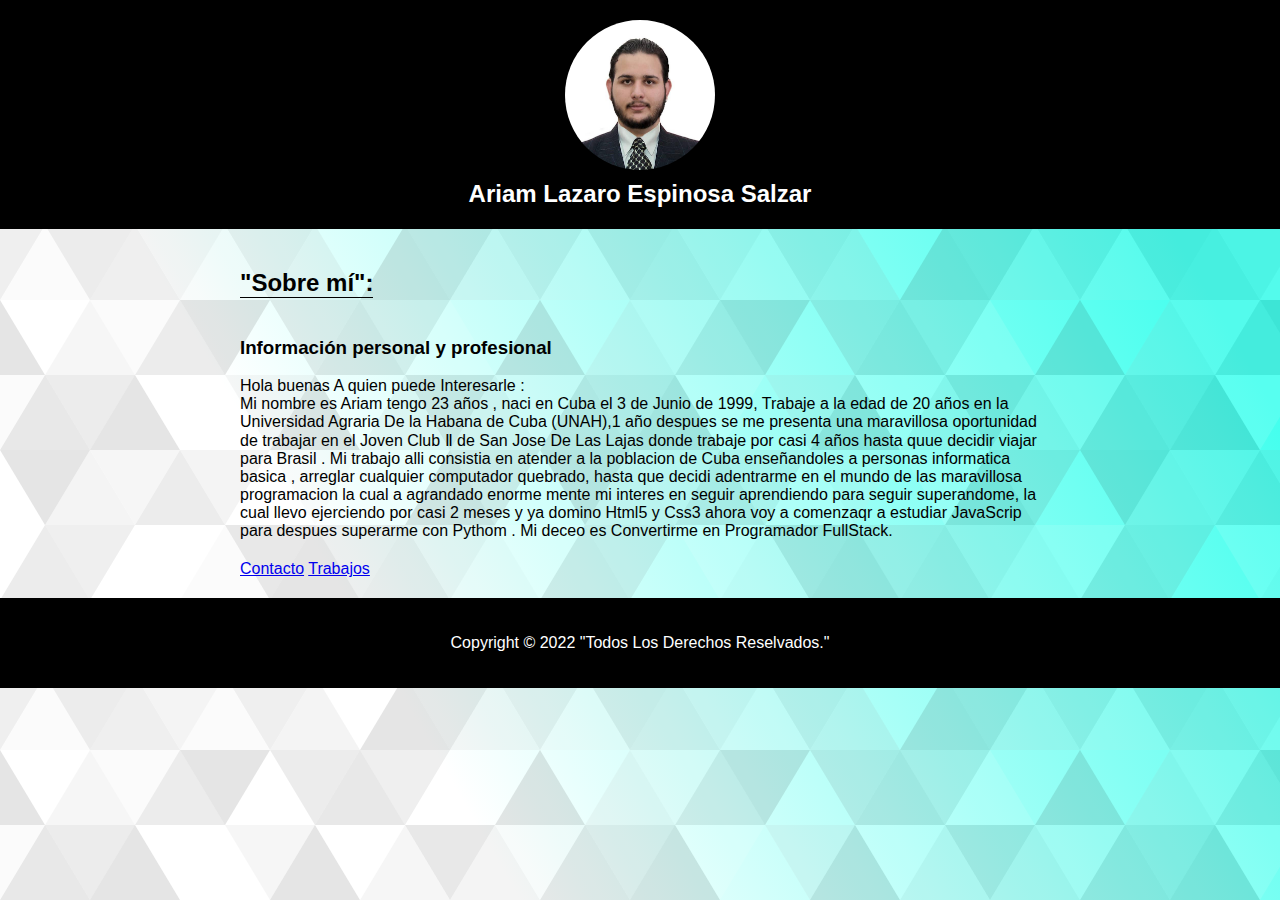
<file: Index.html>
<!DOCTYPE html>
<html>
<head>
  <title>Mi portafolio</title>
  <link rel="stylesheet" href="estilos.css">
 
</head>
<body>
  <header>
    
    <img  class="Ariam" src="ed6cfc0d-a015-49c9-b818-721e0775f715.jpg" alt="Foto de Ariam Lazaro Espinosa" >
    <h1>Ariam Lazaro Espinosa Salzar</h1>
    
  </header>
  <main>
    <section id="sobre-mi">
      <h2>"Sobre mí":</h2>
      <h3>Información personal y profesional</h3>
      <p> 
        Hola buenas A quien puede Interesarle : <br>
        Mi nombre es Ariam tengo 23 años , naci en Cuba el 3 de Junio de 1999, Trabaje a la edad de 20 años en la Universidad Agraria De la Habana de Cuba (UNAH),1 año despues se me presenta una maravillosa oportunidad de trabajar en el Joven Club Ⅱ de San Jose De Las Lajas donde trabaje por casi 4 años hasta quue decidir viajar para Brasil . Mi trabajo alli consistia en atender a la poblacion de Cuba enseñandoles a personas informatica basica , arreglar cualquier computador quebrado, hasta que decidi adentrarme en el mundo de las maravillosa programacion la cual a agrandado enorme mente mi interes en seguir aprendiendo para seguir superandome, la cual llevo ejerciendo por casi 2 meses y ya domino Html5 y Css3 ahora voy a comenzaqr a estudiar JavaScrip para despues superarme con Pythom . Mi deceo es Convertirme en Programador FullStack. 
      </p>
    </section>
   <a href="contacto.html"target="_blank" class="contacto">Contacto</a>
   <a href="trabajos.html" target="_blank"class="trabajos">Trabajos</a>
    
  </main>
  <footer>
    <p> Copyright © 2022 "Todos Los Derechos Reselvados."</p>
  </footer>
</body>
</html>
</file>
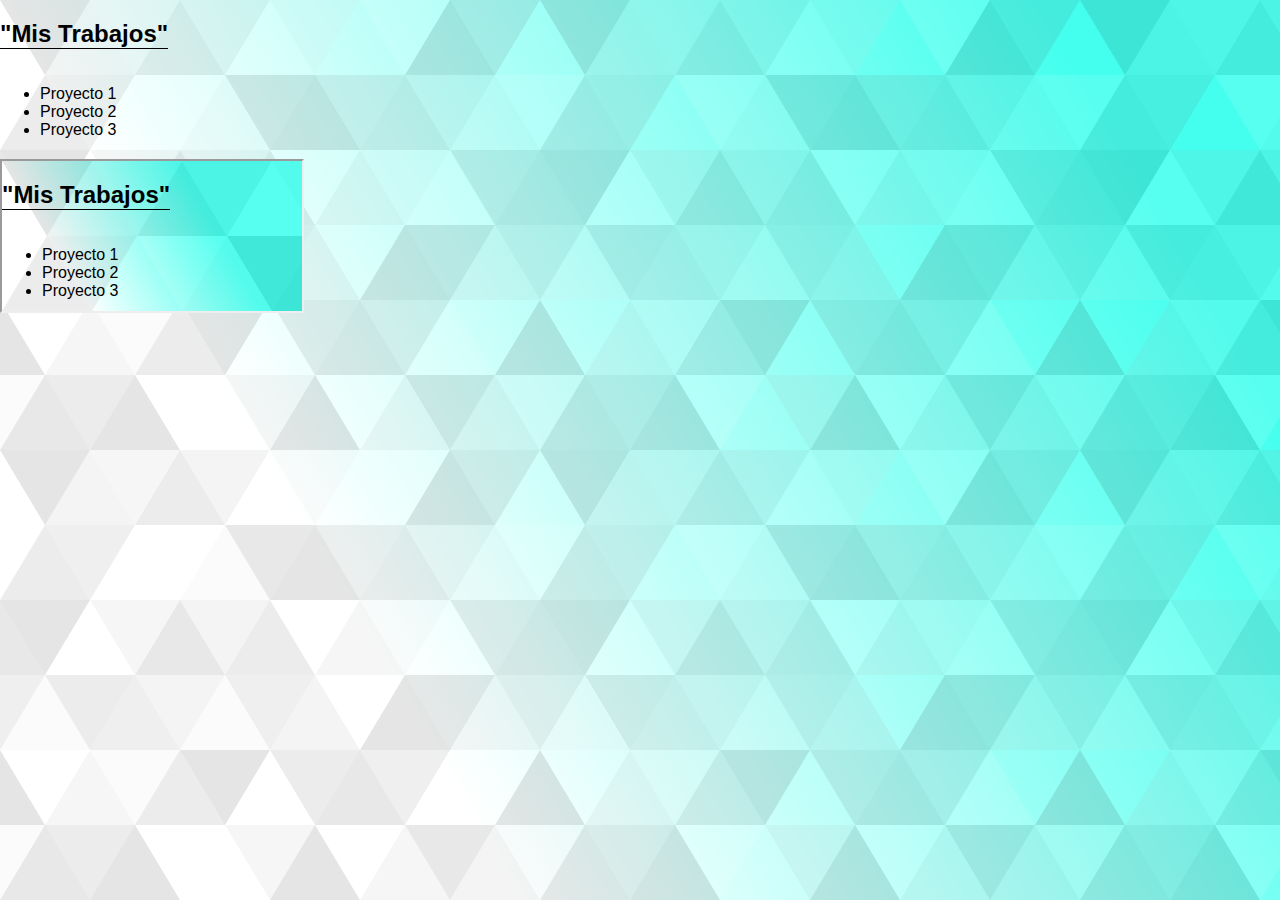
<file: trabajos.html>
<!DOCTYPE html>
<html lang="en">
<head>
    <meta charset="UTF-8">
    <meta http-equiv="X-UA-Compatible" content="IE=edge">
    <meta name="viewport" content="width=device-width, initial-scale=1.0">
    <title>Mis Proyectos:</title>
    <link rel="stylesheet" href="estilos.css">
</head>
<body>
    <section id="trabajos">
        <a href="trabajos.html" target="_blank"><h2>"Mis Trabajos"</h2></a>
        <ul>
          <li>Proyecto 1</li>
          <li>Proyecto 2</li>
          <li>Proyecto 3</li>
        </ul>
      </section>
      <div class="trabajos">
        <iframe src="trabajos.html"></iframe>
        </div>
        
</body>
</html>
</file>
<file: estilos.css>
body {
    font-family: Arial, sans-serif;
    margin: 0;
    padding: 0;
    background-color: #ffffff;
background-image: url("data:image/svg+xml,%3Csvg xmlns='http://www.w3.org/2000/svg' width='100%25'%3E%3Cdefs%3E%3ClinearGradient id='a' gradientUnits='userSpaceOnUse' x1='0' x2='0' y1='0' y2='100%25' gradientTransform='rotate(240)'%3E%3Cstop offset='0' stop-color='%23ffffff'/%3E%3Cstop offset='1' stop-color='%234FE'/%3E%3C/linearGradient%3E%3Cpattern patternUnits='userSpaceOnUse' id='b' width='540' height='450' x='0' y='0' viewBox='0 0 1080 900'%3E%3Cg fill-opacity='0.1'%3E%3Cpolygon fill='%23444' points='90 150 0 300 180 300'/%3E%3Cpolygon points='90 150 180 0 0 0'/%3E%3Cpolygon fill='%23AAA' points='270 150 360 0 180 0'/%3E%3Cpolygon fill='%23DDD' points='450 150 360 300 540 300'/%3E%3Cpolygon fill='%23999' points='450 150 540 0 360 0'/%3E%3Cpolygon points='630 150 540 300 720 300'/%3E%3Cpolygon fill='%23DDD' points='630 150 720 0 540 0'/%3E%3Cpolygon fill='%23444' points='810 150 720 300 900 300'/%3E%3Cpolygon fill='%23FFF' points='810 150 900 0 720 0'/%3E%3Cpolygon fill='%23DDD' points='990 150 900 300 1080 300'/%3E%3Cpolygon fill='%23444' points='990 150 1080 0 900 0'/%3E%3Cpolygon fill='%23DDD' points='90 450 0 600 180 600'/%3E%3Cpolygon points='90 450 180 300 0 300'/%3E%3Cpolygon fill='%23666' points='270 450 180 600 360 600'/%3E%3Cpolygon fill='%23AAA' points='270 450 360 300 180 300'/%3E%3Cpolygon fill='%23DDD' points='450 450 360 600 540 600'/%3E%3Cpolygon fill='%23999' points='450 450 540 300 360 300'/%3E%3Cpolygon fill='%23999' points='630 450 540 600 720 600'/%3E%3Cpolygon fill='%23FFF' points='630 450 720 300 540 300'/%3E%3Cpolygon points='810 450 720 600 900 600'/%3E%3Cpolygon fill='%23DDD' points='810 450 900 300 720 300'/%3E%3Cpolygon fill='%23AAA' points='990 450 900 600 1080 600'/%3E%3Cpolygon fill='%23444' points='990 450 1080 300 900 300'/%3E%3Cpolygon fill='%23222' points='90 750 0 900 180 900'/%3E%3Cpolygon points='270 750 180 900 360 900'/%3E%3Cpolygon fill='%23DDD' points='270 750 360 600 180 600'/%3E%3Cpolygon points='450 750 540 600 360 600'/%3E%3Cpolygon points='630 750 540 900 720 900'/%3E%3Cpolygon fill='%23444' points='630 750 720 600 540 600'/%3E%3Cpolygon fill='%23AAA' points='810 750 720 900 900 900'/%3E%3Cpolygon fill='%23666' points='810 750 900 600 720 600'/%3E%3Cpolygon fill='%23999' points='990 750 900 900 1080 900'/%3E%3Cpolygon fill='%23999' points='180 0 90 150 270 150'/%3E%3Cpolygon fill='%23444' points='360 0 270 150 450 150'/%3E%3Cpolygon fill='%23FFF' points='540 0 450 150 630 150'/%3E%3Cpolygon points='900 0 810 150 990 150'/%3E%3Cpolygon fill='%23222' points='0 300 -90 450 90 450'/%3E%3Cpolygon fill='%23FFF' points='0 300 90 150 -90 150'/%3E%3Cpolygon fill='%23FFF' points='180 300 90 450 270 450'/%3E%3Cpolygon fill='%23666' points='180 300 270 150 90 150'/%3E%3Cpolygon fill='%23222' points='360 300 270 450 450 450'/%3E%3Cpolygon fill='%23FFF' points='360 300 450 150 270 150'/%3E%3Cpolygon fill='%23444' points='540 300 450 450 630 450'/%3E%3Cpolygon fill='%23222' points='540 300 630 150 450 150'/%3E%3Cpolygon fill='%23AAA' points='720 300 630 450 810 450'/%3E%3Cpolygon fill='%23666' points='720 300 810 150 630 150'/%3E%3Cpolygon fill='%23FFF' points='900 300 810 450 990 450'/%3E%3Cpolygon fill='%23999' points='900 300 990 150 810 150'/%3E%3Cpolygon points='0 600 -90 750 90 750'/%3E%3Cpolygon fill='%23666' points='0 600 90 450 -90 450'/%3E%3Cpolygon fill='%23AAA' points='180 600 90 750 270 750'/%3E%3Cpolygon fill='%23444' points='180 600 270 450 90 450'/%3E%3Cpolygon fill='%23444' points='360 600 270 750 450 750'/%3E%3Cpolygon fill='%23999' points='360 600 450 450 270 450'/%3E%3Cpolygon fill='%23666' points='540 600 630 450 450 450'/%3E%3Cpolygon fill='%23222' points='720 600 630 750 810 750'/%3E%3Cpolygon fill='%23FFF' points='900 600 810 750 990 750'/%3E%3Cpolygon fill='%23222' points='900 600 990 450 810 450'/%3E%3Cpolygon fill='%23DDD' points='0 900 90 750 -90 750'/%3E%3Cpolygon fill='%23444' points='180 900 270 750 90 750'/%3E%3Cpolygon fill='%23FFF' points='360 900 450 750 270 750'/%3E%3Cpolygon fill='%23AAA' points='540 900 630 750 450 750'/%3E%3Cpolygon fill='%23FFF' points='720 900 810 750 630 750'/%3E%3Cpolygon fill='%23222' points='900 900 990 750 810 750'/%3E%3Cpolygon fill='%23222' points='1080 300 990 450 1170 450'/%3E%3Cpolygon fill='%23FFF' points='1080 300 1170 150 990 150'/%3E%3Cpolygon points='1080 600 990 750 1170 750'/%3E%3Cpolygon fill='%23666' points='1080 600 1170 450 990 450'/%3E%3Cpolygon fill='%23DDD' points='1080 900 1170 750 990 750'/%3E%3C/g%3E%3C/pattern%3E%3C/defs%3E%3Crect x='0' y='0' fill='url(%23a)' width='100%25' height='100%25'/%3E%3Crect x='0' y='0' fill='url(%23b)' width='100%25' height='100%25'/%3E%3C/svg%3E");
background-attachment: fixed;
background-size: cover;
  }
  
  header {
    background-color: black;
    display: flex;
    justify-content: space-between;
    align-items: center;
    padding: 20px;
    color: white;
    
  }
  
  header h1 {
    margin: 0;
    font-size: 24px;
    color: white;
  }
  
  header nav {
    display: flex;
  }
  
  header nav a {
    margin-left: 20px;
    text-decoration: none;
    color: white;
  }
  
  main {
    max-width: 800px;
    margin: 0 auto;
    padding: 20px;
  }
  
  section {
    margin-bottom: 20px;
  }
  
  footer {
    background-color: black;
    text-align: center;
    padding: 20px;
    color: white;
  }
  header {
    display: flex;
    flex-direction: column;
    align-items: center;
  }
  
  header img {
    margin-bottom: 10px;
    border-radius: 50%;
    width: 150px;  
    height: 150px;
    
}

  
  h1,h2 {
    position: relative;
    display: inline-block;
    cursor: pointer;
    border-bottom: 1px solid black;
  }
  
  h1,
  h2 {
    color: black;
    transition: color 0.2s;
    border-bottom: 1px solid black;
  }
  
  h1:hover,
  h2:hover {
    color: red;
    border-bottom-color: red;
  }
  h1,
  h2 {
    transform: scale(1);
    transition: transform 0.2s;
  }
  
  h1:hover,
  h2:hover {
    transform: scale(1.1);
  }
  .panel{
    
      position: relative;
      display: inline-block;
  }
  .panel{
    color: #0077B5;
    transform: color 0.2s;
  }
  .panel:hover{
    color: red;
  }
  .panel{
    transform: scale(1);
    transition: trasnform 0.2s;
  }
  .panel:hover{
    transform: scale(1.1);
  }
</file>
